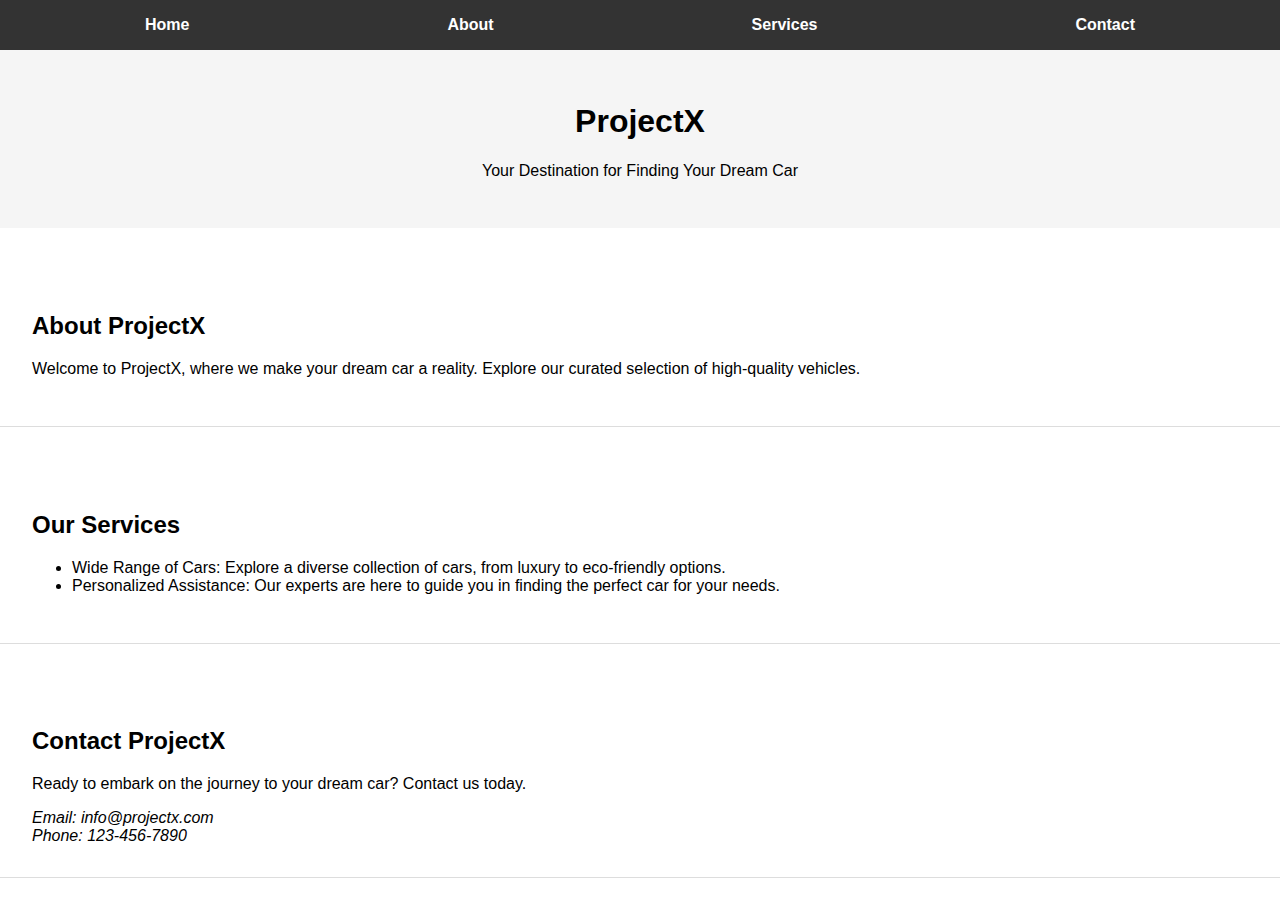
<file: src/index.html>
<!DOCTYPE html>
<html lang="en">
<head>
  <meta charset="UTF-8">
  <meta name="viewport" content="width=device-width, initial-scale=1.0">
  <link rel="stylesheet" href="style.css">
  <title>ProjectX - Find Your Dream Car</title>
</head>
<body>
  <nav>
    <ul>
      <li><a href="#header">Home</a></li>
      <li><a href="#about">About</a></li>
      <li><a href="#services">Services</a></li>
      <li><a href="#contact">Contact</a></li>
    </ul>
  </nav>
  <header id="header">
    <h1>ProjectX</h1>
    <p>Your Destination for Finding Your Dream Car</p>
  </header>
  <section id="about">
    <h2>About ProjectX</h2>
    <p>Welcome to ProjectX, where we make your dream car a reality. Explore our curated selection of high-quality vehicles.</p>
  </section>
  <section id="services">
    <h2>Our Services</h2>
    <ul>
      <li>Wide Range of Cars: Explore a diverse collection of cars, from luxury to eco-friendly options.</li>
      <li>Personalized Assistance: Our experts are here to guide you in finding the perfect car for your needs.</li>
      <!-- Add more services as needed -->
    </ul>
  </section>
  <section id="contact">
    <h2>Contact ProjectX</h2>
    <p>Ready to embark on the journey to your dream car? Contact us today.</p>
    <address>
      Email: info@projectx.com<br>
      Phone: 123-456-7890
    </address>
  </section>
</body>
</html>
</file>
<file: src/style.css>
body {
    font-family: Arial, sans-serif;
    margin: 0;
    padding: 0;
  }

  nav {
    background-color: #333;
    color: #fff;
    padding: 1em;
  }

  nav ul {
    list-style-type: none;
    margin: 0;
    padding: 0;
    display: flex;
    justify-content: space-around;
  }

  nav a {
    text-decoration: none;
    color: #fff;
    font-weight: bold;
  }

  header {
    text-align: center;
    padding: 2em;
    background-color: #f5f5f5;
  }

  section {
    padding: 2em;
    margin: 2em 0;
    border-bottom: 1px solid #ddd;
  }
</file>
